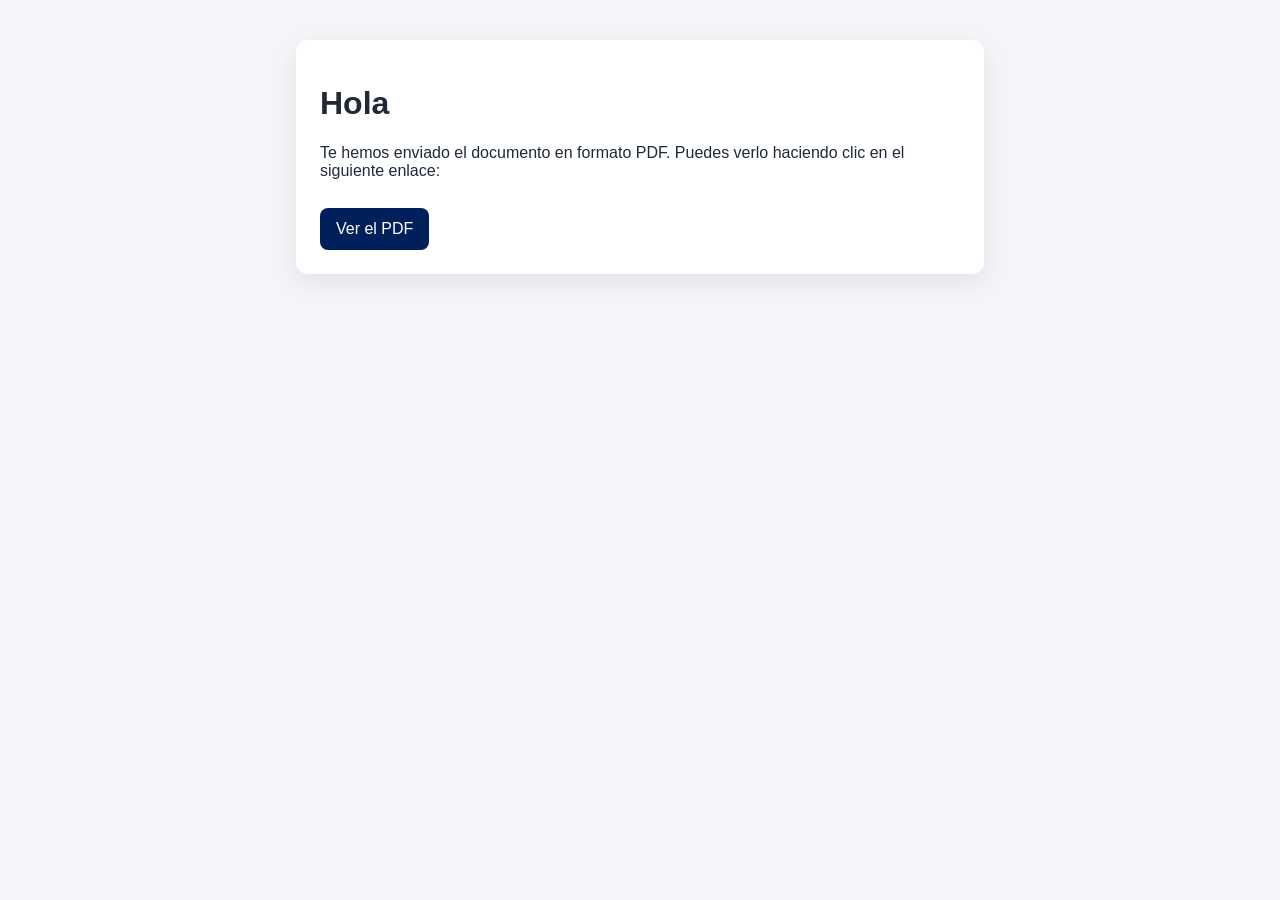
<file: app/templates/visor.html>
<!DOCTYPE html>
<html lang="es">
<head>
    <meta charset="UTF-8">
    <meta name="viewport" content="width=device-width, initial-scale=1.0">
    <title>Visor de PDF en Correo</title>
    <style>
        body {
            margin: 0;
            font-family: Arial, sans-serif;
            background: #f4f4f9;
            color: #1f2937;
        }

        .container {
            max-width: 640px;
            margin: 40px auto;
            padding: 24px;
            background: #fff;
            border-radius: 12px;
            box-shadow: 0 8px 24px rgba(0, 0, 0, 0.08);
        }

        a {
            display: inline-block;
            margin-top: 12px;
            padding: 12px 16px;
            background: #00205B;
            color: #fff;
            text-decoration: none;
            border-radius: 8px;
        }

        @media (max-width: 768px) {
            .container {
                margin: 20px 12px;
                padding: 18px;
            }

            a {
                width: 100%;
                box-sizing: border-box;
                text-align: center;
            }
        }
    </style>
</head>
<body>
    <div class="container">
        <h1>Hola</h1>
        <p>Te hemos enviado el documento en formato PDF. Puedes verlo haciendo clic en el siguiente enlace:</p>
        <a href="file:///C:/Users/cesar/OneDrive/Factura%20profesional%20minimalista%20en%20color%20blanco%20y%20negro.pdf" target="_blank">
            Ver el PDF
        </a>
    </div>
</body>
</html>
</file>
